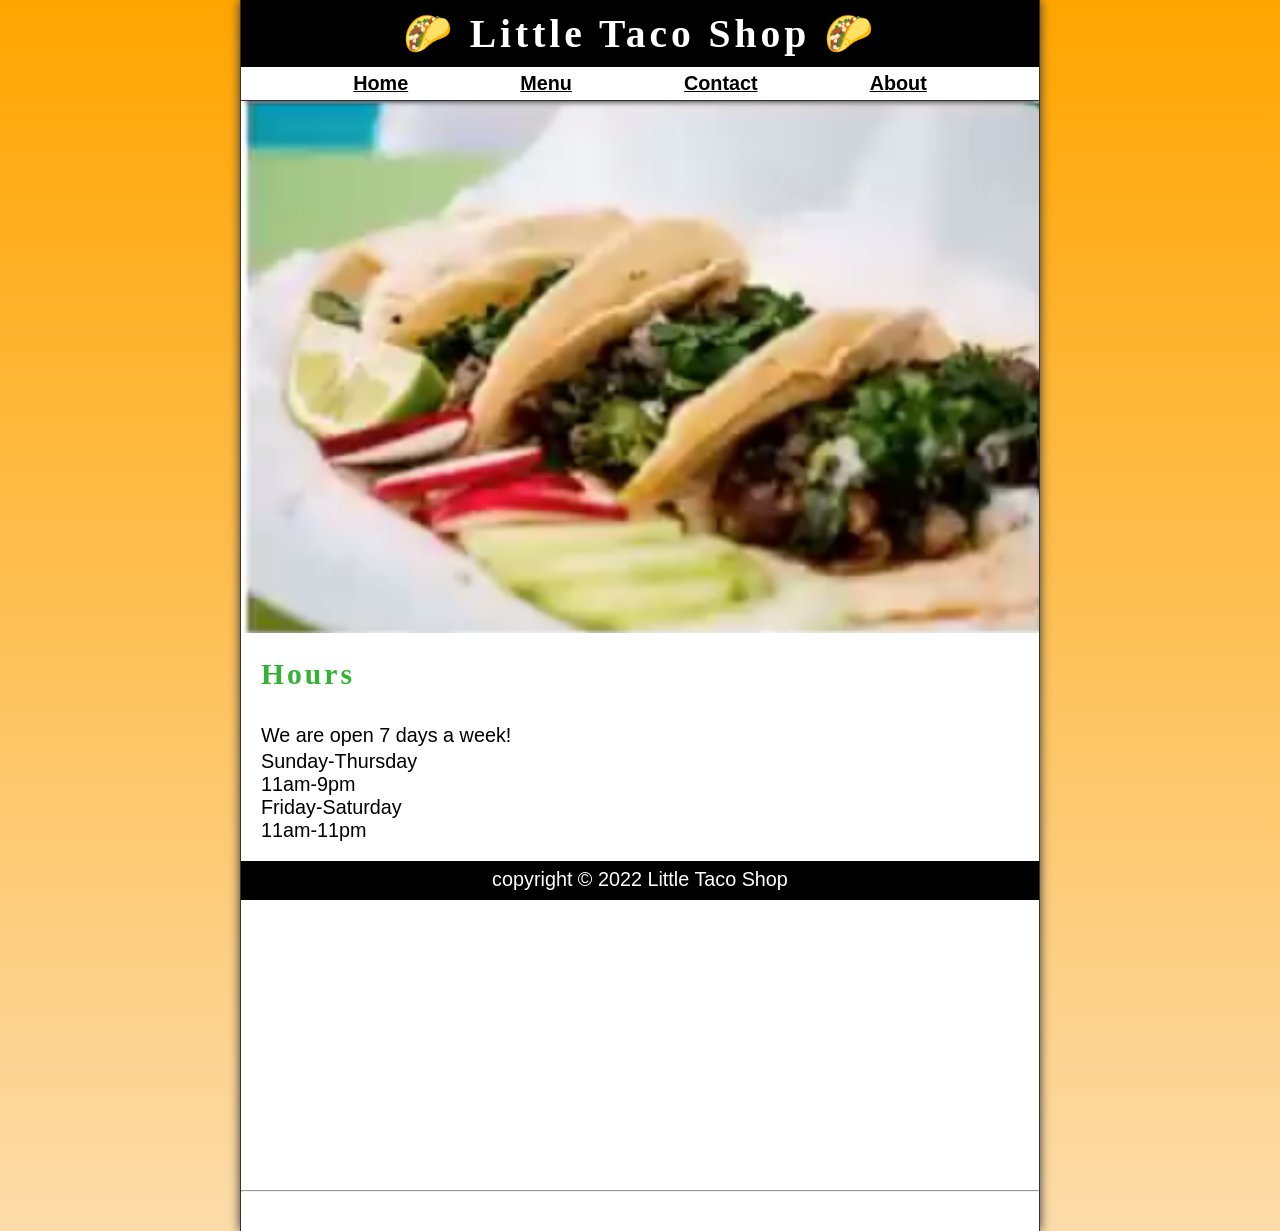
<file: hours.html>
<!DOCTYPE html>
<html lang="en">
  <head>
    <meta charset="UTF-8" />
    <meta name="viewport" content="width=device-width, initial-scale=1.0" />
    <meta name="author" content="AL-HUSSEINY" />
    <meta name="description" content="Store Hours For The Little Taco Shop" />
    <title>LTS Hours</title>
    <link rel="icon" href="favicon.ico" type="image/x-icon" />
    <link rel="stylesheet" href="style.css" />
  </head>

  <body>
    <header class="header">
      <h1 class="header__h1">Little Taco Shop</h1>
      <nav class="header__nav">
        <ul class="header__ul">
          <li>
            <a href="home.html">Home</a>
          </li>
          <li>
            <a href="index.html">Menu</a>
          </li>
          <li>
            <a href="contact.html">Contact</a>
          </li>
          <li>
            <a href="about.html">About</a>
          </li>
        </ul>
      </nav>
    </header>

    <section class="hero">
      <figure>
        <img
          src="pics2.png"
          alt="A Tray of tasty Tacos"
          title="We love tray of tacos!"
          width="1000"
          height="667"
        />
        <figcaption class="offscreen">A Tray of Tasty Tacos</figcaption>
      </figure>
    </section>

    <main class="main">
      <article class="main__article">
        <h2>Hours</h2>
        <p>We are open 7 days a week!</p>
        <dl>
          <dt>Sunday-Thursday</dt>
          <dd>11am-9pm</dd>
          <dt>Friday-Saturday</dt>
          <dd>11am-11pm</dd>
        </dl>
      </article>
    </main>
    <hr />
    <footer class="footer">
      <p>
        <span class="nowrap">copyright &copy; <time id="year">2022</time></span>
        <span class="nowrap">Little Taco Shop </span>
      </p>
    </footer>
  </body>
</html>
</file>
<file: style.css>
/* || RESET */
*,
*::after,
*::before {
    margin: 0;
    padding: 0;
    box-sizing: border-box;
}

img {
    display: block;
    max-width: 100%;
    height: auto;
}

input, button textarea {
    font: inherit;
}

/* || VARIABLES */

:root {
    /* FONTS */
    --FF:"Nunito", sans-serif;
    --FF-HEADINGS: "Fugaz One", Cursive;
    --FS: Clamp(1rem, 2.2vh, 1.5rem);

    /* COLORS */
    --BGCOLOR-FADE: rgb(252, 220, 170);
    --BGCOLOR: orange;
    --BGIMAGE: linear-gradient(to bottom, var(--BGCOLOR), var(--BGCOLOR-FADE));
    --BODY-BGCOLOR: #FFF;
    --BORDER-COLOR:#333;
    --BUTTON-COLOR: #fff;
    --FONT-COLOR: #000;
    --HEADER-BGCOLOR: #000;
    --HEADER-COLOR: #FFF;
    --HERO-BGCOLOR: rgba(51, 178, 51, 0.75);
    --HERO-COLOR: #FFF;
    --HIGHLIGHT-COLOR: rgb(51, 178, 51);
    --LINK-ACTIVE:orange;
    --LINK-COLOR:#000;
    --LINK-HOVER: hsla(0, 0%, 0%, 0.6);
    --NAV-BGCOLOR:#FFF;

    /* BORDERS */
    --BODERS: 1px solid var(--BORDER-COLOR);
    --BORDER-RADIUS: 15PX;

/* STANDARD PADDING */
--PADDING-TB: 0.25em;
--PADDING-SIDE: 2.5%;

/* STANDARD MARGIN */
--MARGING: clamp(1em, 2.5vh, 1.5em) 0;
} 

@media (prefers-color-scheme: dark) {
    :root {
        --BGCOLOR-FADE:gray;
        --BGCOLOR: #000;
        --BODY-BGCOLOR: #333;
        --BORDER-COLOR: whitesmoke;
        --BUTTON-COLOR:#000;
        --FONT-COLOR: whitesmoke;
        --HEADER-COLOR: whitesmoke;
        --HERO-COLOR: #333;
        --HIGHLIGHT-COLOR: whitesmoke;
        --LINK-ACTIVE: rgb(252, 200, 103);
        --LINK-COLOR: whitesmoke;
        --LINK-HOVER: orange;
        --NAV-BGCOLOR: rgb(20, 20, 20);
    }
}

/* || UTILITY CLASSES */
.offscreen {
    position: absolute;
    left: -10000px;
}

.nowrap {
    white-space: nowrap;
}

.center {
    text-align: center;
}


html {
    scroll-behavior: smooth;
    font-size: var(--FS);
    font-family: Impact, Haettenschweiler, 'Arial Narrow Bold', sans-serif;
    background-color: var(--BGCOLOR );
    background-image: var(--BGIMAGE);
}

body {
    background-color: var(--BODY-BGCOLOR);
    color: var(--FONT-COLOR);
     min-height: 100vh;
     max-width: 800px;
     margin: 0 auto;
     border-left: var(--BODERS);
     border-right: var(--BODERS);
     box-shadow: 0 0 10px var(--BORDER-COLOR);
}

h1,
h2,
h3 {
    font-family: var(--FF-HEADINGS);
    letter-spacing: 0.1em;
}

h2, h3 {
    margin-bottom: 1em;
    color: var(--HIGHLIGHT-COLOR);
}

p {
    line-height: 1.5;
}

a:any-link {
    color: var(--LINK-COLOR);
}

a:hover, a:focus-visible {
    color: var(--LINK-HOVER);
}

a:active {
    color: var(--LINK-ACTIVE);
}

/* || HEADER */

.header {
    position: sticky;
    top: 0;
    z-index: 1;
}

.header__h1 {
    text-align: center;
    background-color: var(--HEADER-BGCOLOR);
    color: var(--HEADER-COLOR);
    padding: var(--PADDING-TB) var(--PADDING-SIDE);
}

.header__nav {
    background-color: var(--NAV-BGCOLOR);
    border-bottom: var(--BODERS);
    font-weight: bold;
    box-shadow: 0 6px 5px -5px var(--BORDER-COLOR);
}

.header__ul {
    padding: var(--PADDING-TB) var(--PADDING-SIDE);
    list-style-type: none;
    display: flex;
    justify-content: space-evenly;
    gap: 1rem;
}

/* || HERO */
.hero {
    position: relative;
}

.hero__h2 {
    background-color: var(--HERO-BGCOLOR);
    color: var(--HERO-COLOR);
    padding: 0.25em 0.5em;
    letter-spacing: 0.1rem;
    text-shadow: 2px 2px 5px var(--BORDER-COLOR);
    position: absolute;
    top: -100px;
    left: 20px;
    animation: showWelcome 0.5s ease-in-out 1s forwards;
}

@keyframes showWelcome {
    0% {
        top: -20px;
        transform: skew(0deg, -5deg) scaleY(0);
    }

    80% {
        top: 30px;
        transform: skew(10deg, -5deg) scaleY(1.2);
    }

    100% {
        top: 20px;
        transform: skew(-10deg, -5deg) scaleY(1);
    }
}

/* FOOTER */

.footer {
    position: sticky;
    bottom: 0;
    background-color: var(--HEADER-BGCOLOR);
    color: var(--HEADER-COLOR);
    padding: var(--PADDING-TB) var(--PADDING-SIDE);
    text-align: center;
}

/* MAIN */

.main {
    padding: var(--PADDING-TB) var(--PADDING-SIDE);
}

.main__article { 
    scroll-margin-top: 6.5rem;
    margin: var(--MARGING);
}

.main__article:first-child {
    margin-top: 1em;
}

.main__article:last-child {
    margin-top: 1em;
    min-height: calc(100vh - 20rem);
}

/* ABOUT */

.about__trivia {
    margin: var(--MARGING);
}

.about__trivia-answer {
    margin-top: 1em;
}

/* || CONTACT */

.contact__h2 {
    margin: 0;
}

.contact__fieldset {
    border: none;
}

.contact__p {
    margin: 1em 0;
}

.contact__label {
    display: block;
    font-weight: bold;
}

.contact__input,
.contact__textarea {
    padding: 0.5rem;
    border-radius: var(--BORDER-RADIUS);
    border-width: 2px;
    width: 100%;
}

.contact__button {
    padding: 0.5rem;
    border-radius: var(--BORDER-RADIUS);
    background-color: var(--HIGHLIGHT-COLOR);
    color: var(--BUTTON-COLOR);
    font-weight: bold;
}

/* || MENU */

thead, tbody, tfoot, tr {
    display: contents;
}

.menu__container {
    display: grid;
    grid-template-columns: repeat(3, 1fr);
    grid-template-areas: 
        "hd1 hd2 hd3"
        "cr cr1 cr1p"
        "cr cr2 cr2p"
        "cr cr2 cr3p"
        "sf sf1 sf1p"
        "sf sf2 sf2p"
        "sf sf3 sf3p"
        "cs cs cs";
    gap: 0.1em;
    margin-bottom: 1em;
}

.menu__cr {
    grid-area: cr;
}

.menu__sf {
    grid-area: sf;
}

.menu__cs {
    grid-area: cs;
    color: var(--HIGHLIGHT-COLOR);
    font-weight: bold;
}

.menu__cr, 
.menu__sf ,
.menu__cs,
.menu__header{
    color: var(--HIGHLIGHT-COLOR);
    font-weight: bold;
    height: 100%;
    display: grid;
    place-content: center;
}

/* .menu__header {
    border-bottom: var(--BODERS);
} */

.menu__header, 
.menu__item {
    width: 100%;
    padding: 1em;
    border: medium ridge var(--BORDER-COLOR);
}

.menu__item {
    display: grid;
    place-content: center;
}

thead th:first-child {
    border-top-left-radius: var(--BORDER-RADIUS);
}

thead th:last-child {
    border-top-right-radius: var(--BORDER-RADIUS);
}

tfoot td {
    border-bottom-left-radius: var(--BORDER-RADIUS);
    border-bottom-right-radius: var(--BORDER-RADIUS);
}

@media screen and (min-width :576px) {
    .header__h1::before {
        content: '🌮 '
    }

    .header__h1::after {
        content: ' 🌮'
    }

    .menu__header,
    .menu__cr,
    .menu__sf,
    .menu__cs {
        font-size: 125%;
    }
}
</file>
